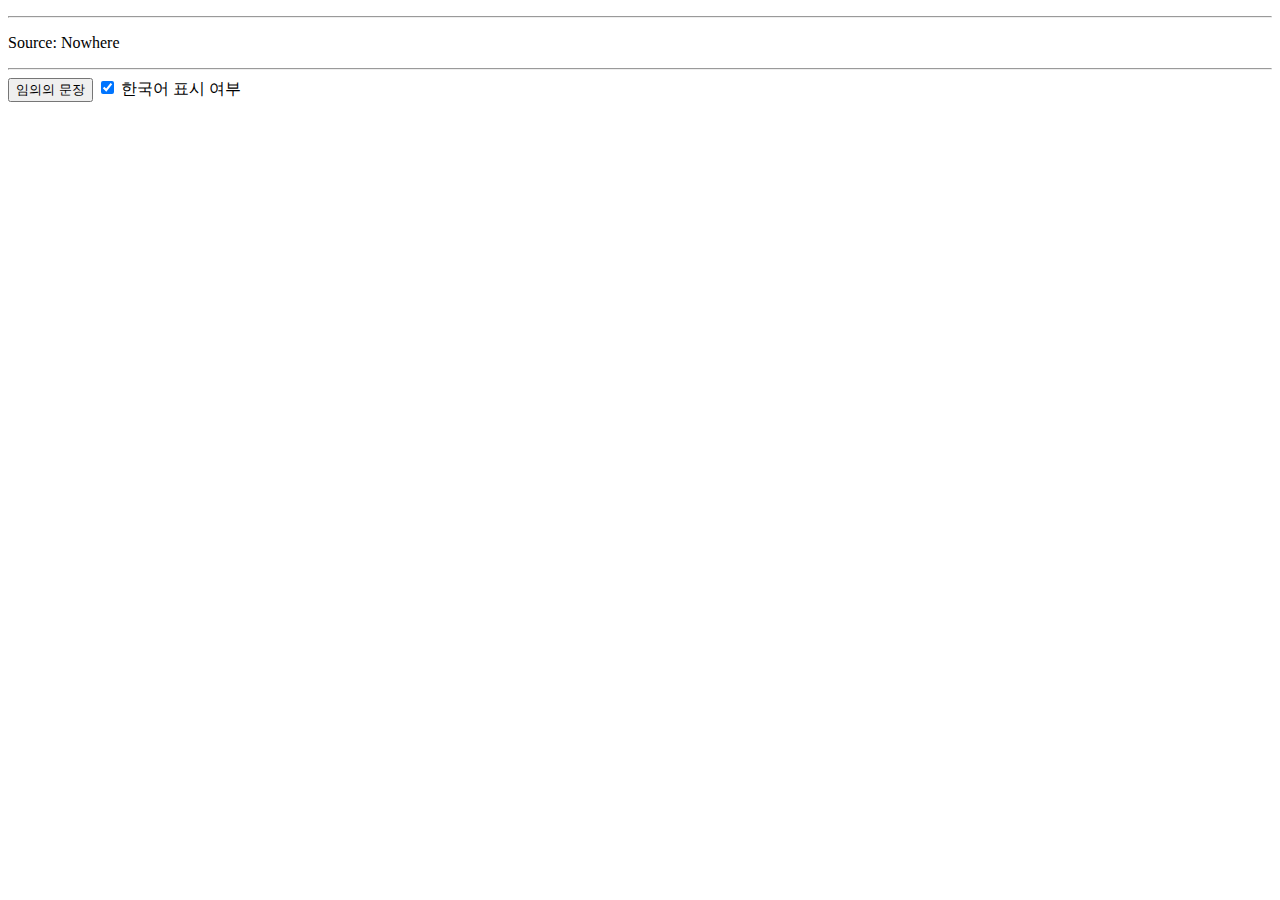
<file: index.html>
<!DOCTYPE html>
<html lang="en">
<head>
    <meta charset="UTF-8">
    <meta name="viewport" content="width=device-width, initial-scale=1.0">
    <title>My Website</title>
    <link rel="stylesheet" href="style.css">
</head>
<body>
    <container class="box">
        <div class="sentenceBox" id="EN">
            <p class="sEN">
                
            </p>
        </div>
    
        <div class="sentenceBox" id="KR">
            <p class="sKR">
                
            </p>
        </div>

        <hr>
        <div class="source">
            <p class="sentenceSource">
                Source: Nowhere
            </p>
        </div>
        <hr>
    </container>
    <container class="manager">
        <button class="randomSentence" onclick="randomSentence()">임의의 문장</button>

        <input type="checkbox" id="krTranslate" name="krTranslate" onclick="koreanTranslateCheckbox()" checked />
        <label for="krTranslate">한국어 표시 여부</label>
    </container>

    <script src="script.js"></script>
    <script src="randomSentence.js"></script>
</body>
</html>
</file>
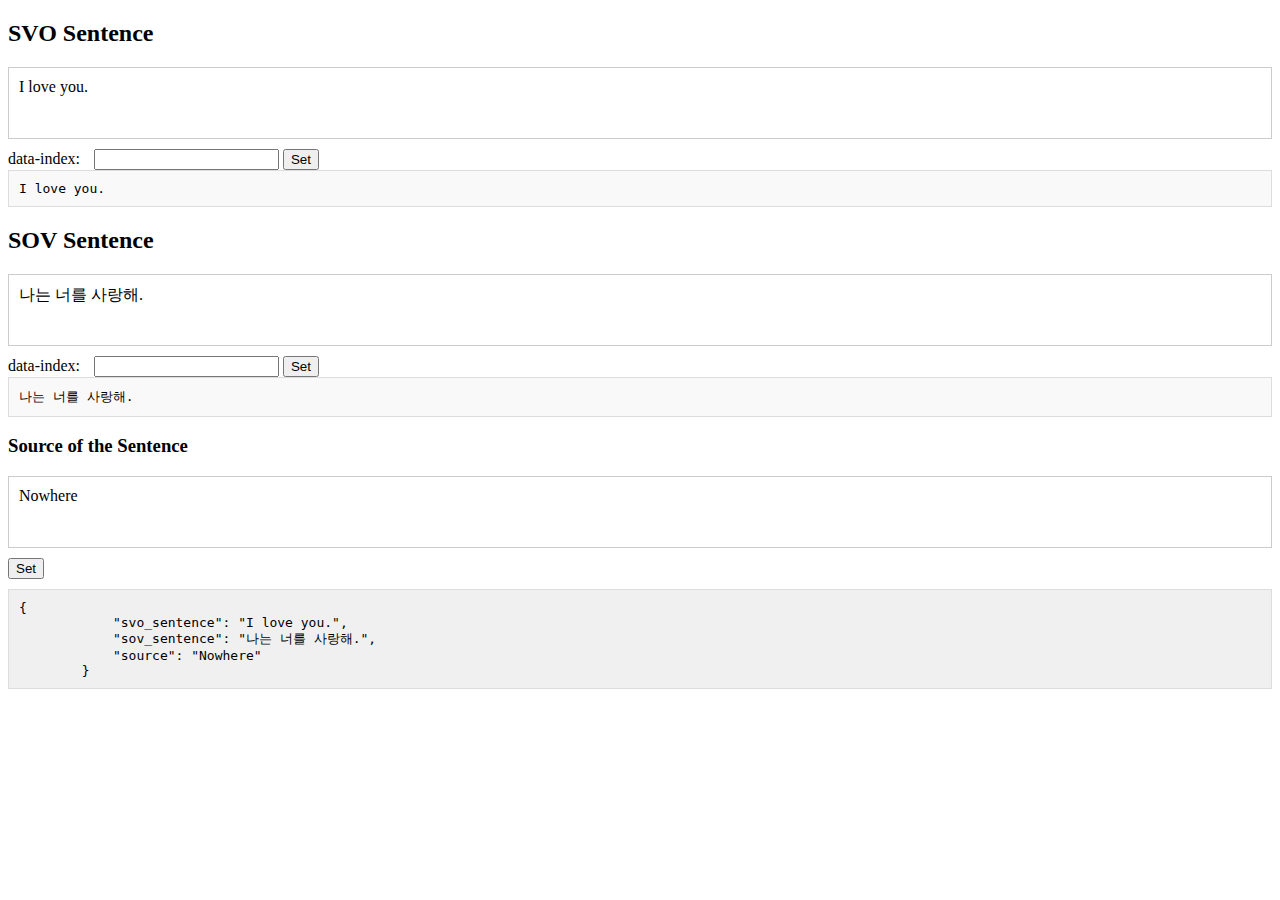
<file: editor.html>
<!DOCTYPE html>
<html lang="en">
<head>
    <meta charset="UTF-8">
    <meta name="viewport" content="width=device-width, initial-scale=1.0">
    <title>Modify data-index</title>
    <style>
        .highlight {
            background-color: yellow;
        }
        .input-area {
            margin-top: 10px;
        }
        .input-area label {
            margin-right: 10px;
        }
        .editable {
            border: 1px solid #ccc;
            padding: 10px;
            min-height: 50px;
            margin-bottom: 10px;
        }
        .code-output {
            background-color: #f9f9f9;
            border: 1px solid #ddd;
            padding: 10px;
            white-space: pre-wrap;
            font-family: monospace;
        }
        .json-output {
            background-color: #f0f0f0;
            border: 1px solid #ddd;
            padding: 10px;
            white-space: pre-wrap;
            font-family: monospace;
            margin-top: 10px;
        }
    </style>
</head>
<body>
    <div>
        <h2>SVO Sentence</h2>
        <div id="svo-sentence" class="editable" contenteditable="true">I love you.</div>
        <div class="input-area">
            <label for="svo-index-input">data-index:</label>
            <input type="text" id="svo-index-input">
            <button id="set-svo-index">Set</button>
        </div>
        <div class="code-output" id="svo-code-output"></div>
    </div>
    <div>
        <h2>SOV Sentence</h2>
        <div id="sov-sentence" class="editable" contenteditable="true">나는 너를 사랑해.</div>
        <div class="input-area">
            <label for="sov-index-input">data-index:</label>
            <input type="text" id="sov-index-input">
            <button id="set-sov-index">Set</button>
        </div>
        <div class="code-output" id="sov-code-output"></div>
    </div>
    <div>
        <h3>Source of the Sentence</h3>
        <div id="source" class="editable" contenteditable="true">Nowhere</div>
        <div class="input-area">
            <button id="set-source-index">Set</button>
        </div>
    </div>
    <div class="json-output" id="json-output"></div>
    <script src="script_editor.js"></script>
</body>
</html>
</file>
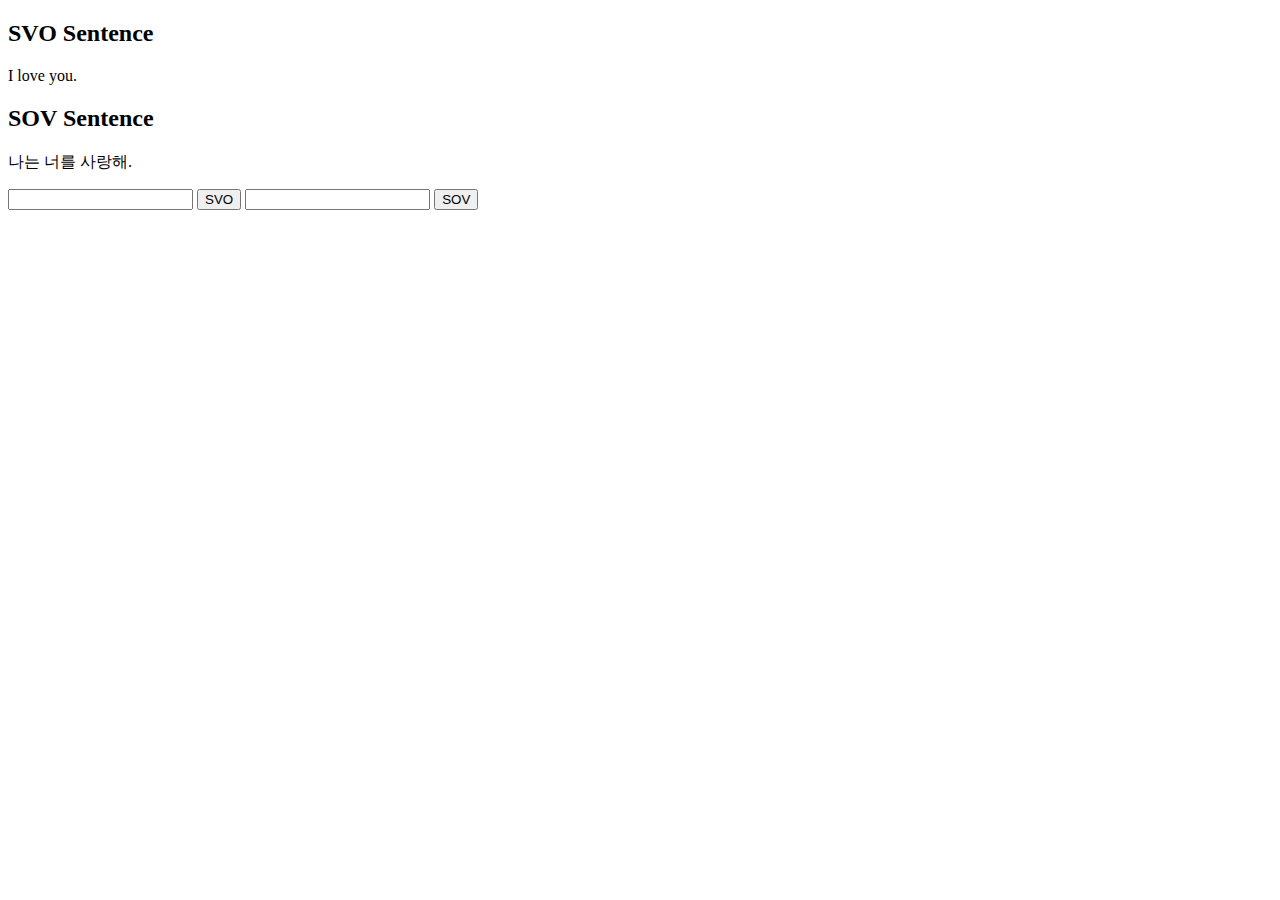
<file: editor_old/editor.html>
<!DOCTYPE html>
<html lang="en">
<head>
    <meta charset="UTF-8">
    <meta name="viewport" content="width=device-width, initial-scale=1.0">
    <title>Modify data-index</title>
    <style>
        .highlight {
            background-color: yellow;
        }
        .modal {
            display: none;
            position: absolute;
            background-color: white;
            border: 1px solid #ccc;
            padding: 10px;
            z-index: 1000;
        }
        .modal input {
            margin-right: 10px;
        }
    </style>
</head>
<body>
    <div>
        <h2>SVO Sentence</h2>
        <p id="svo-sentence">
            I love you.
        </p>
    </div>
    <div>
        <h2>SOV Sentence</h2>
        <p id="sov-sentence">
            나는 너를 사랑해.
        </p>
    </div>
    <div id="modal" class="modal">
        <label for="index-input">data-index:</label>
        <input type="text" id="index-input">
        <button id="set-index">Set</button>
    </div>
    <div>
        <input type="text" id="svo_text"> <button id="svo">SVO</button>
        <input type="text" id="sov_text"> <button id="sov">SOV</button>
    </div>
    <script src="script.js"></script>
</body>
</html>
</file>
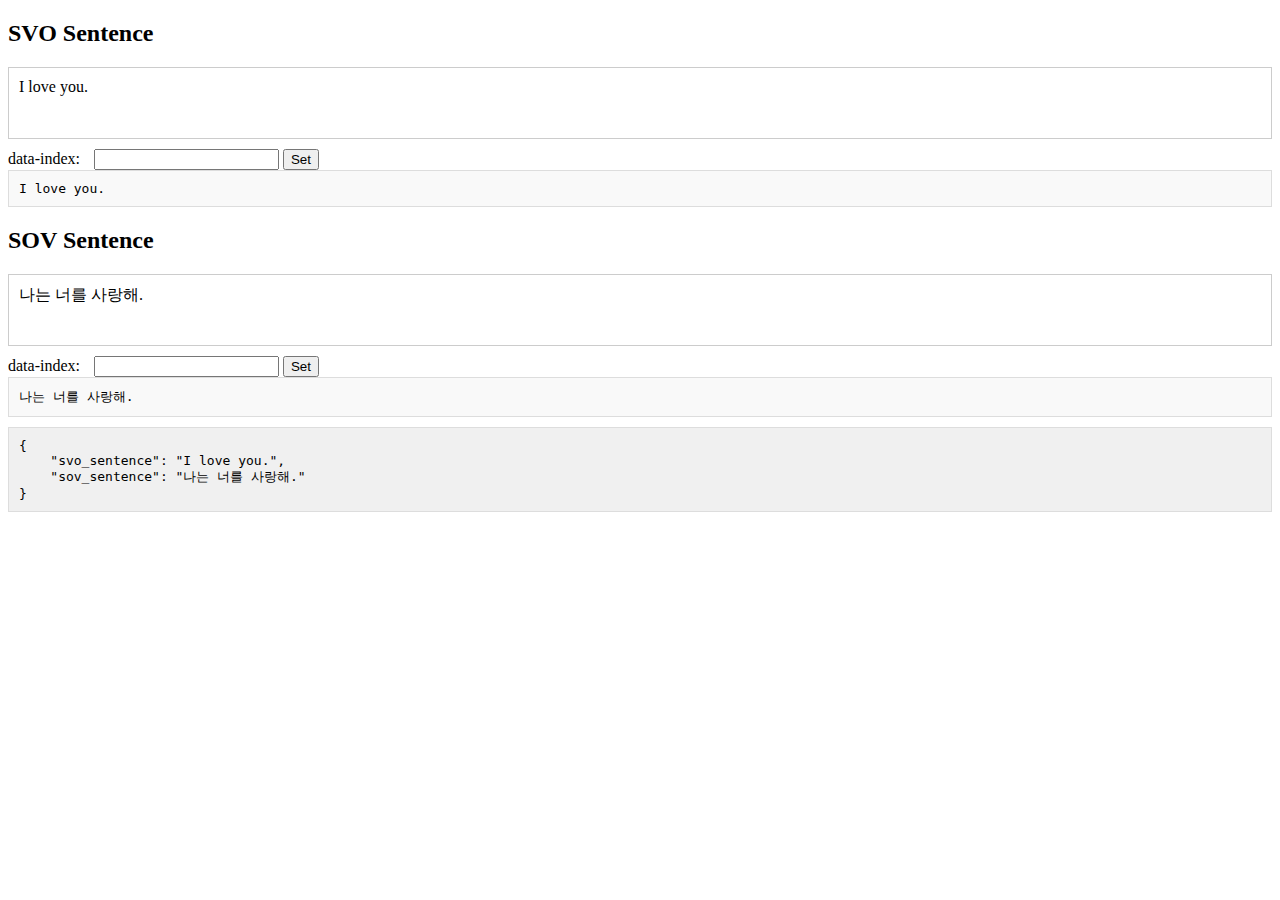
<file: Generated by ChatGPT-4o (3)/editor.html>
<!DOCTYPE html>
<html lang="en">
<head>
    <meta charset="UTF-8">
    <meta name="viewport" content="width=device-width, initial-scale=1.0">
    <title>Modify data-index</title>
    <style>
        .highlight {
            background-color: yellow;
        }
        .input-area {
            margin-top: 10px;
        }
        .input-area label {
            margin-right: 10px;
        }
        .editable {
            border: 1px solid #ccc;
            padding: 10px;
            min-height: 50px;
            margin-bottom: 10px;
        }
        .code-output {
            background-color: #f9f9f9;
            border: 1px solid #ddd;
            padding: 10px;
            white-space: pre-wrap;
            font-family: monospace;
        }
        .json-output {
            background-color: #f0f0f0;
            border: 1px solid #ddd;
            padding: 10px;
            white-space: pre-wrap;
            font-family: monospace;
            margin-top: 10px;
        }
    </style>
</head>
<body>
    <div>
        <h2>SVO Sentence</h2>
        <div id="svo-sentence" class="editable" contenteditable="true">I love you.</div>
        <div class="input-area">
            <label for="svo-index-input">data-index:</label>
            <input type="text" id="svo-index-input">
            <button id="set-svo-index">Set</button>
        </div>
        <div class="code-output" id="svo-code-output"></div>
    </div>
    <div>
        <h2>SOV Sentence</h2>
        <div id="sov-sentence" class="editable" contenteditable="true">나는 너를 사랑해.</div>
        <div class="input-area">
            <label for="sov-index-input">data-index:</label>
            <input type="text" id="sov-index-input">
            <button id="set-sov-index">Set</button>
        </div>
        <div class="code-output" id="sov-code-output"></div>
    </div>
    <div class="json-output" id="json-output"></div>
    <script src="script.js"></script>
</body>
</html>
</file>
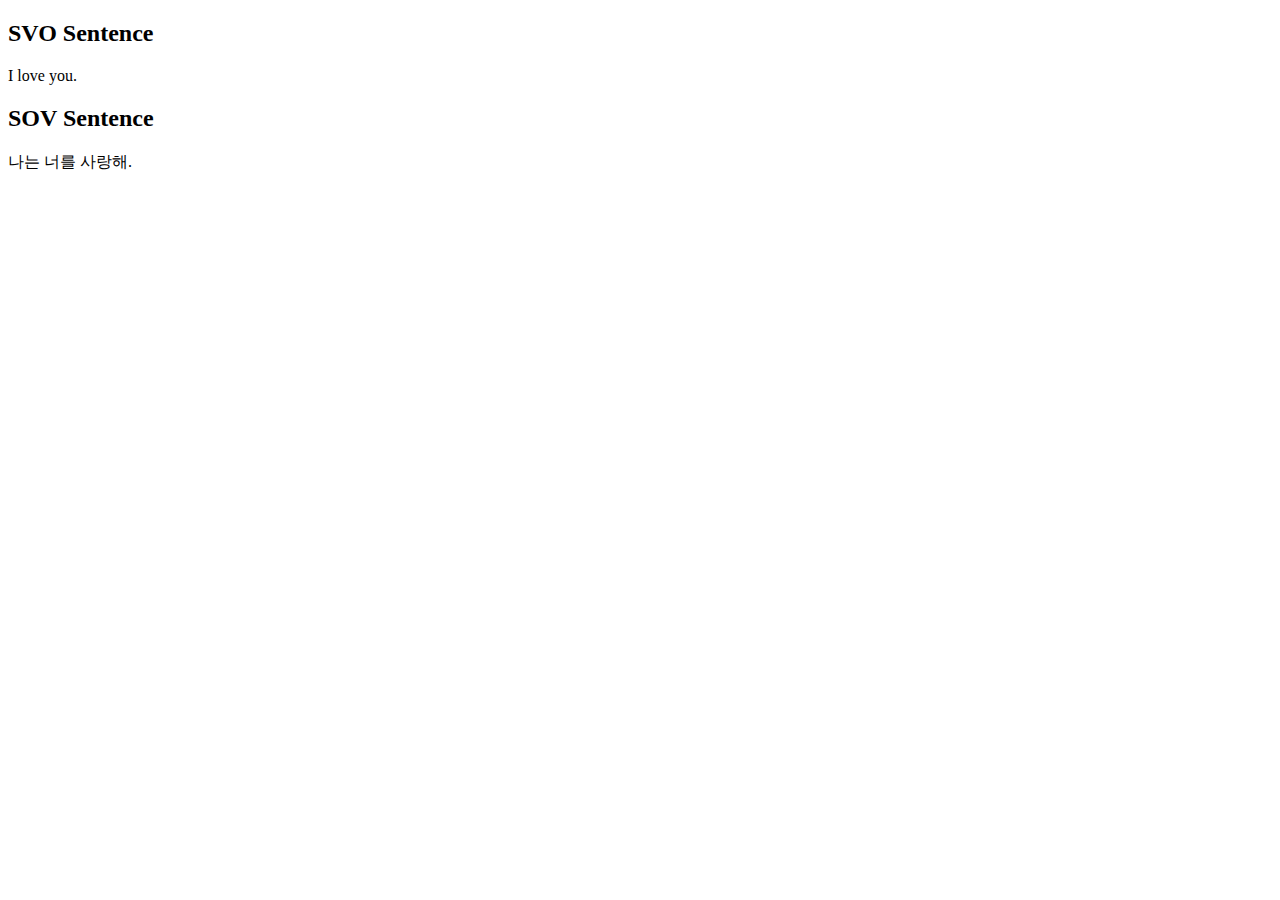
<file: Generated by ChatGPT-4o/editor.html>
<!DOCTYPE html>
<html lang="en">
<head>
    <meta charset="UTF-8">
    <meta name="viewport" content="width=device-width, initial-scale=1.0">
    <title>Modify data-index</title>
    <style>
        .highlight {
            background-color: yellow;
        }
        .modal {
            display: none;
            position: absolute;
            background-color: white;
            border: 1px solid #ccc;
            padding: 10px;
            z-index: 1000;
        }
        .modal input {
            margin-right: 10px;
        }
    </style>
</head>
<body>
    <div>
        <h2>SVO Sentence</h2>
        <p id="svo-sentence">
            I love you.
        </p>
    </div>
    <div>
        <h2>SOV Sentence</h2>
        <p id="sov-sentence">
            나는 너를 사랑해.
        </p>
    </div>
    <div id="modal" class="modal">
        <label for="index-input">data-index:</label>
        <input type="text" id="index-input">
        <button id="set-index">Set</button>
    </div>
    <script src="script.js"></script>
</body>
</html>
</file>
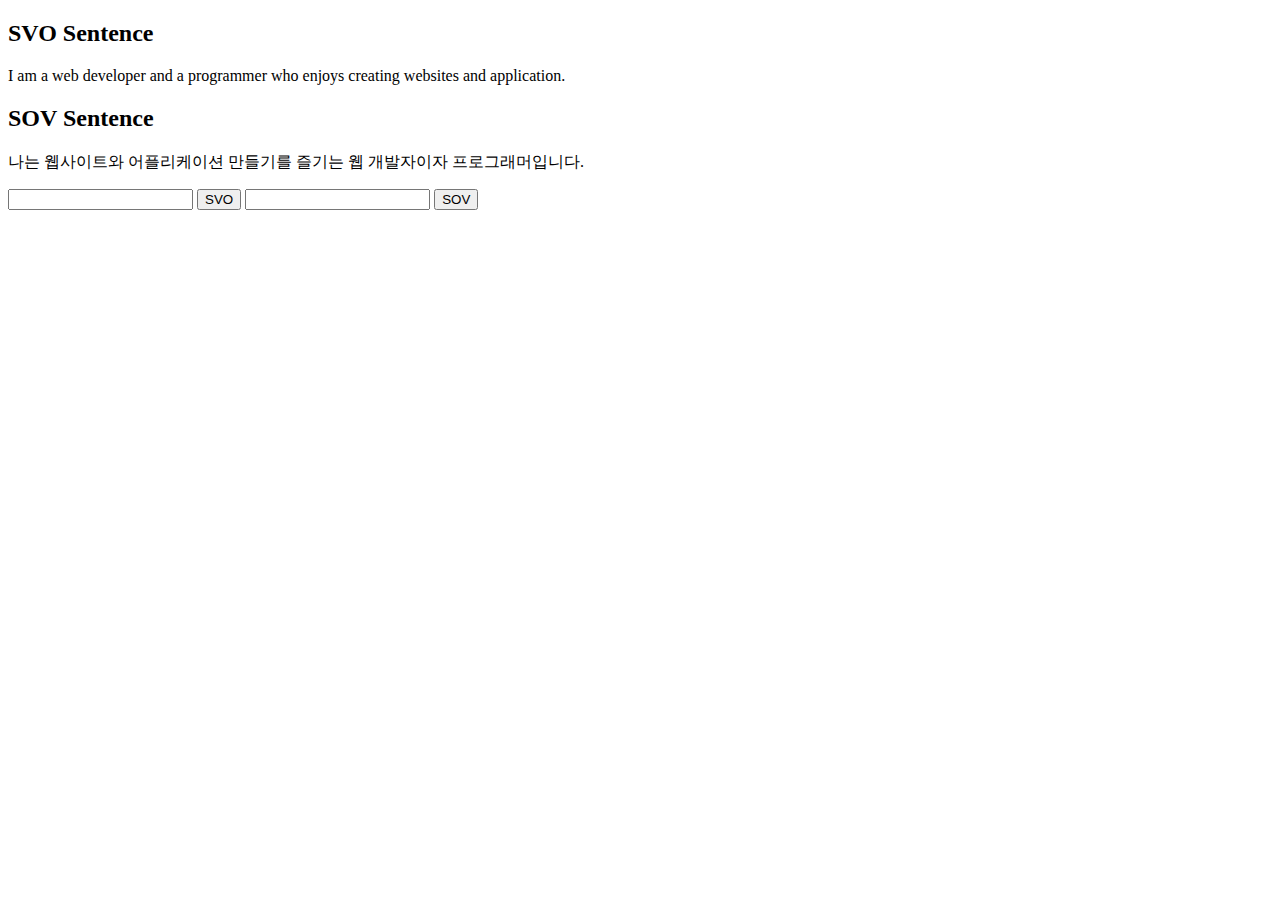
<file: old_files/editor_old (2)/editor.html>
<!DOCTYPE html>
<html lang="en">
<head>
    <meta charset="UTF-8">
    <meta name="viewport" content="width=device-width, initial-scale=1.0">
    <title>Modify data-index</title>
    <style>
        .highlight {
            background-color: yellow;
        }
        .modal {
            display: none;
            position: absolute;
            background-color: white;
            border: 1px solid #ccc;
            padding: 10px;
            z-index: 1000;
        }
        .modal input {
            margin-right: 10px;
        }
    </style>
</head>
<body>
    <div>
        <h2>SVO Sentence</h2>
        <p id="svo-sentence">
            I am a web developer and a programmer who enjoys creating websites and application.
        </p>
    </div>
    <div>
        <h2>SOV Sentence</h2>
        <p id="sov-sentence">
            나는 웹사이트와 어플리케이션 만들기를 즐기는 웹 개발자이자 프로그래머입니다.
        </p>
    </div>
    <div id="modal" class="modal">
        <label for="index-input">data-index:</label>
        <input type="text" id="index-input">
        <button id="set-index">Set</button>
    </div>
    <div>
        <input type="text" id="svo_text"> <button id="svo">SVO</button>
        <input type="text" id="sov_text"> <button id="sov">SOV</button>
    </div>
    <script src="script_editor.js"></script>
</body>
</html>
</file>
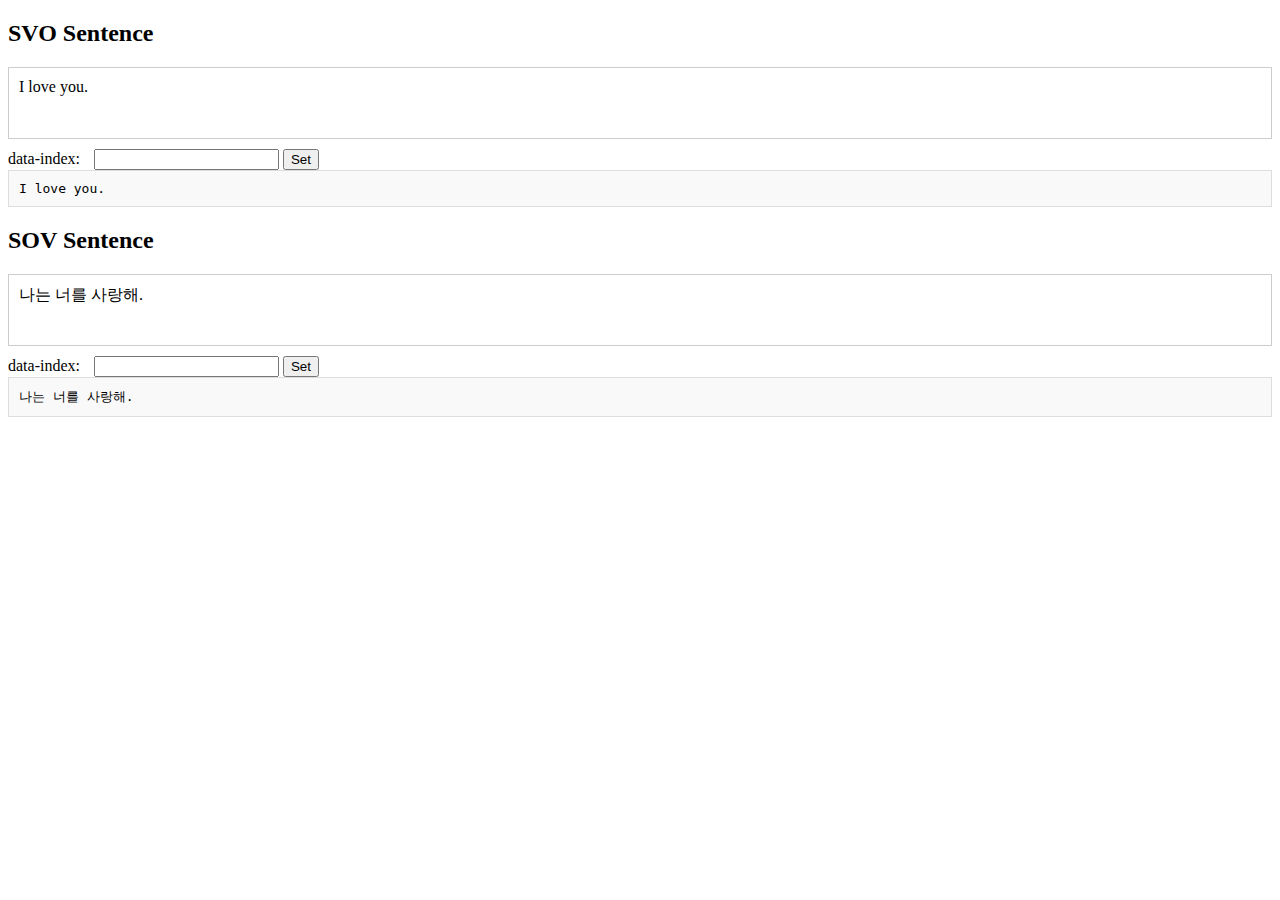
<file: old_files/Generated by ChatGPT-4o (2)/editor.html>
<!DOCTYPE html>
<html lang="en">
<head>
    <meta charset="UTF-8">
    <meta name="viewport" content="width=device-width, initial-scale=1.0">
    <title>Modify data-index</title>
    <style>
        .highlight {
            background-color: yellow;
        }
        .input-area {
            margin-top: 10px;
        }
        .input-area label {
            margin-right: 10px;
        }
        .editable {
            border: 1px solid #ccc;
            padding: 10px;
            min-height: 50px;
            margin-bottom: 10px;
        }
        .code-output {
            background-color: #f9f9f9;
            border: 1px solid #ddd;
            padding: 10px;
            white-space: pre-wrap;
            font-family: monospace;
        }
    </style>
</head>
<body>
    <div>
        <h2>SVO Sentence</h2>
        <div id="svo-sentence" class="editable" contenteditable="true">I love you.</div>
        <div class="input-area">
            <label for="svo-index-input">data-index:</label>
            <input type="text" id="svo-index-input">
            <button id="set-svo-index">Set</button>
        </div>
        <div class="code-output" id="svo-code-output"></div>
    </div>
    <div>
        <h2>SOV Sentence</h2>
        <div id="sov-sentence" class="editable" contenteditable="true">나는 너를 사랑해.</div>
        <div class="input-area">
            <label for="sov-index-input">data-index:</label>
            <input type="text" id="sov-index-input">
            <button id="set-sov-index">Set</button>
        </div>
        <div class="code-output" id="sov-code-output"></div>
    </div>
    <script src="script.js"></script>
</body>
</html>
</file>
<file: style.css>
.highlight {
    background-color: #FF0000;
}
</file>
